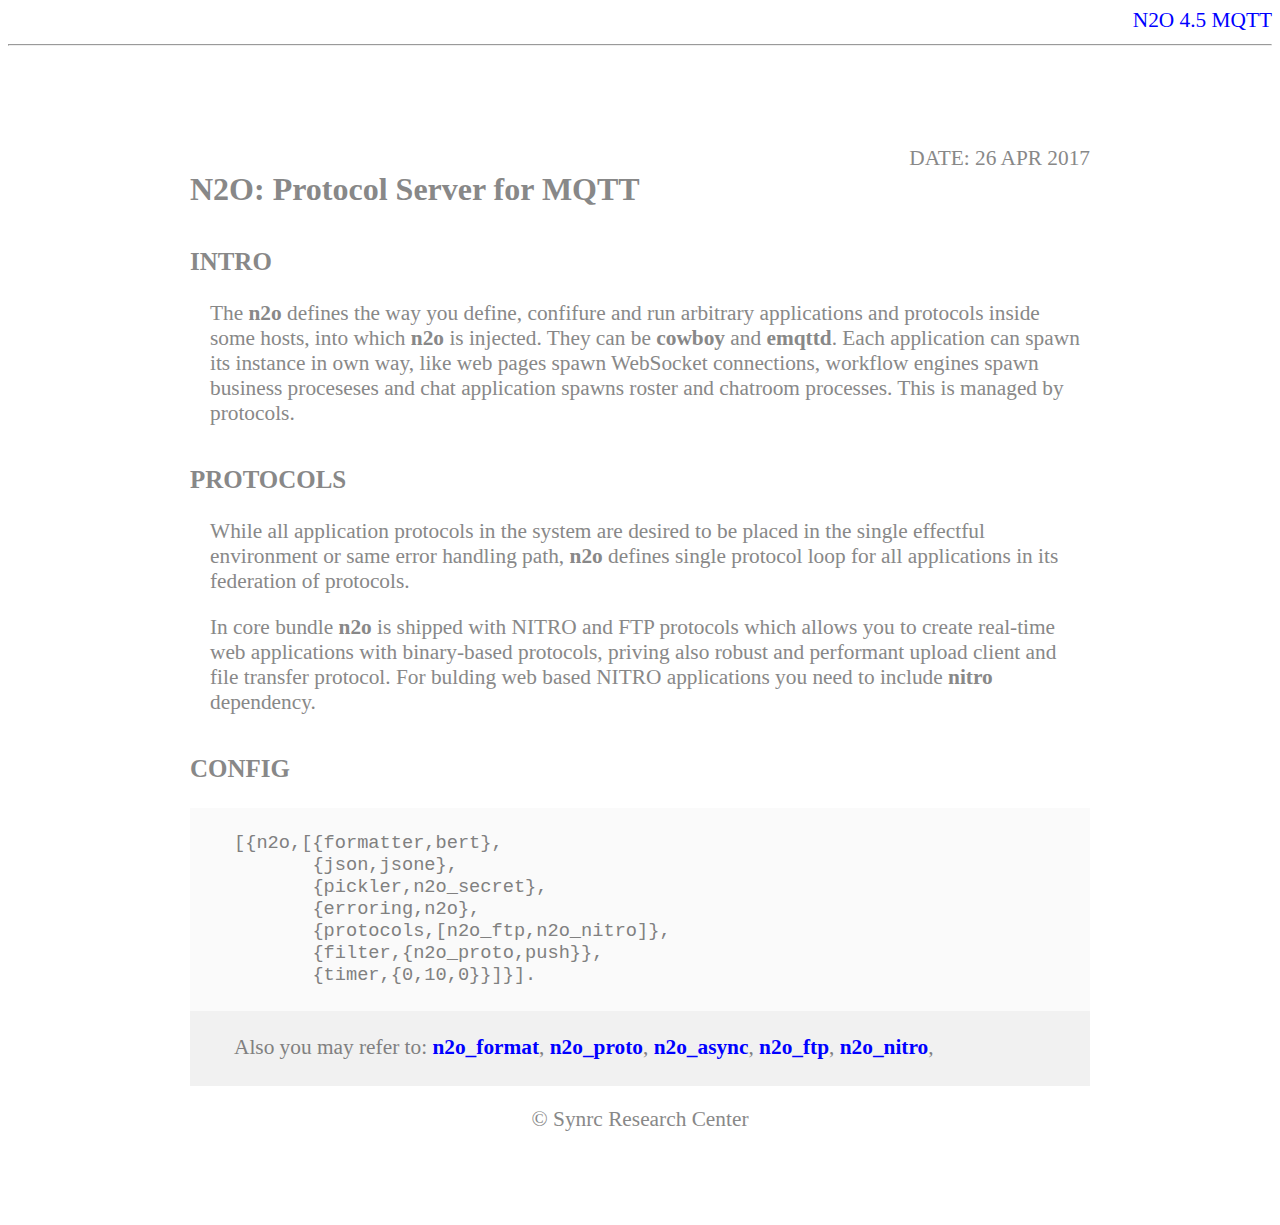
<file: doc/n2o.htm>
<html>
<head>
    <meta charset="utf-8" />
    <meta http-equiv="Content-Type" content="text/html; charset=utf-8" />
    <meta name="viewport" content="width=device-width, initial-scale=1.0" />
    <meta name="description" content="" />
    <meta name="author" content="Maxim Sokhatsky" />
    <title>N2O</title>
    <link rel="stylesheet" href="../5HT.css" />
</head>
<body>

<div class=menu>
<a href="../mqtt.htm#modules">N2O 4.5 MQTT</a>
</div>
<hr>
<div class=app>

<div align=right>DATE: 26 APR 2017</div>

<h2>N2O: Protocol Server for MQTT</h2>

<div class=message>

<h3>INTRO</h3>

<p>The <b>n2o</b> defines the way you define, confifure and run
arbitrary applications and protocols inside some hosts, into
which <b>n2o</b> is injected. They can be <b>cowboy</b> and <b>emqttd</b>.
Each application can spawn its instance in own way, like
web pages spawn WebSocket connections, workflow engines
spawn business proceseses and chat application spawns roster
and chatroom processes. This is managed by protocols.</p>

<h3>PROTOCOLS</h3>

<p>While all application protocols in the system
are desired to be placed in the single effectful
environment or same error handling path, <b>n2o</b> defines
single protocol loop for all applications in its federation of protocols.</p>

<p>In core bundle <b>n2o</b> is shipped with NITRO and FTP protocols which
allows you to create real-time web applications with binary-based protocols,
priving also robust and performant upload client and file transfer protocol.
For bulding web based NITRO applications you need to include
<b>nitro</b> dependency.</p>

<h3>CONFIG</h3>

<div class=note style="background-color:#FAFAFA;">
<p><code>[{n2o,[{formatter,bert},
       {json,jsone},
       {pickler,n2o_secret},
       {erroring,n2o},
       {protocols,[n2o_ftp,n2o_nitro]},
       {filter,{n2o_proto,push}},
       {timer,{0,10,0}}]}].
</code><p></div>
<div class=note><p>Also you may refer to:
<b><a href="n2o_format.htm">n2o_format</a></b>,
<a href="n2o_proto.htm"><b>n2o_proto</b></a>,
<a href="n2o_async.htm"><b>n2o_async</b></a>,
<a href="n2o_ftp.htm"><b>n2o_ftp</b></a>,
<a href="n2o_nitro.htm"><b>n2o_nitro</b></a>,
</p></div>

<p>
<center>&copy; Synrc Research Center</center>
</p>

</div>
</div>
</body>
</html>
</file>
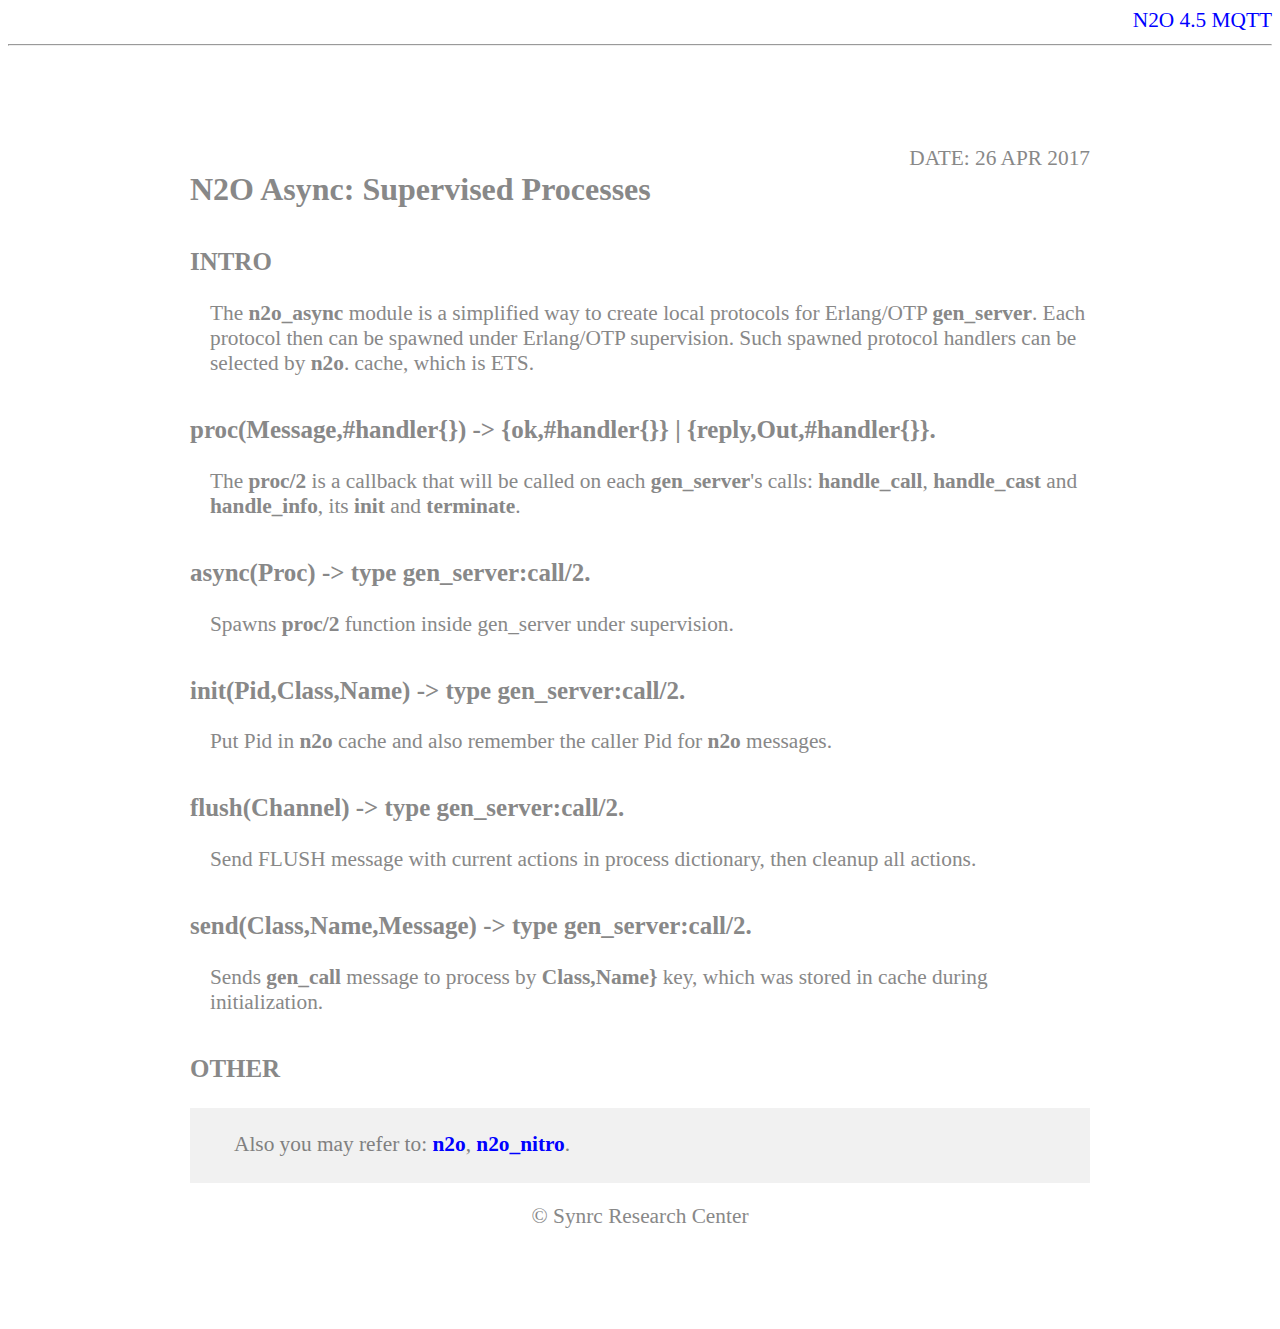
<file: doc/n2o_async.htm>
<html>
<head>
    <meta charset="utf-8" />
    <meta http-equiv="Content-Type" content="text/html; charset=utf-8" />
    <meta name="viewport" content="width=device-width, initial-scale=1.0" />
    <meta name="description" content="" />
    <meta name="author" content="Maxim Sokhatsky" />
    <title>N2O ASYNC</title>
    <link rel="stylesheet" href="../5HT.css" />
</head>
<body>

<div class=menu>
<a href="../mqtt.htm#modules">N2O 4.5 MQTT</a>
</div>
<hr>
<div class=app>

<div align=right>DATE: 26 APR 2017</div>

<h2>N2O Async: Supervised Processes</h2>

<div class=message>

<h3>INTRO</h3>

<p>The <b>n2o_async</b> module is a simplified way to create
local protocols for Erlang/OTP <b>gen_server</b>. Each protocol
then can be spawned under Erlang/OTP supervision.
Such spawned protocol handlers can be selected by <b>n2o</b>.
cache, which is ETS.</p>

<h3>proc(Message,#handler{}) -> {ok,#handler{}}
                              | {reply,Out,#handler{}}.</h3>

<p>The <b>proc/2</b> is a callback that will be called on each
<b>gen_server</b>'s calls: <b>handle_call</b>,
<b>handle_cast</b> and <b>handle_info</b>, its <b>init</b>
and <b>terminate</b>.</p>

<h3> async(Proc) -> type gen_server:call/2.</h3>

<p>Spawns <b>proc/2</b> function inside gen_server under supervision.</p>

<h3> init(Pid,Class,Name) -> type gen_server:call/2.</h3>

<p>Put Pid in <b>n2o</b> cache and also remember the caller
Pid for <b>n2o</b> messages.</p>

<h3>flush(Channel) -> type gen_server:call/2.</h3>

<p>Send FLUSH message with current actions in process dictionary,
then cleanup all actions.
</p>

<h3> send(Class,Name,Message) -> type gen_server:call/2. </h3>

<p>Sends <b>gen_call</b> message to process by <b>Class,Name}</b>
key, which was stored in cache during initialization.
</p>

<h3>OTHER</h3>

<div class=note><p>Also you may refer to:
<b><a href="n2o.htm">n2o</a></b>,
<a href="n2o_nitro.htm"><b>n2o_nitro</b></a>.
</p></div>

<p>
<center>&copy; Synrc Research Center</center>
</p>

</div>
</div>
</body>
</html>
</file>
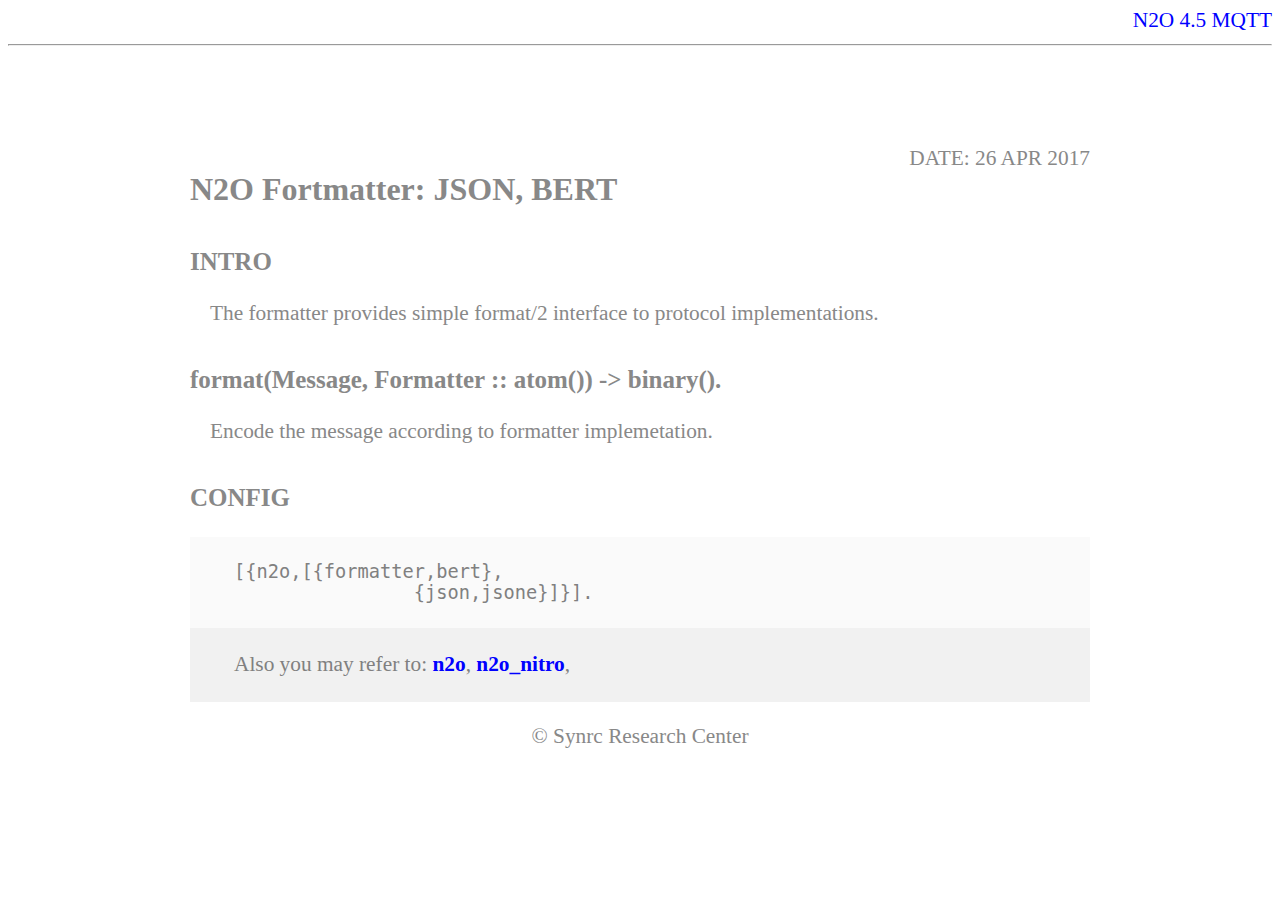
<file: doc/n2o_format.htm>
<html>
<head>
    <meta charset="utf-8" />
    <meta http-equiv="Content-Type" content="text/html; charset=utf-8" />
    <meta name="viewport" content="width=device-width, initial-scale=1.0" />
    <meta name="description" content="" />
    <meta name="author" content="Maxim Sokhatsky" />
    <title>N2O FORMAT</title>
    <link rel="stylesheet" href="../5HT.css" />
</head>
<body>

<div class=menu>
<a href="../mqtt.htm#modules">N2O 4.5 MQTT</a>
</div>
<hr>
<div class=app>

<div align=right>DATE: 26 APR 2017</div>

<h2>N2O Fortmatter: JSON, BERT</h2>

<div class=message>

<h3>INTRO</h3>

<p>The formatter provides simple format/2 interface
to protocol implementations.</p>

<h3>format(Message, Formatter :: atom()) -> binary().</h3>

<p>Encode the message according to formatter implemetation.</p>

<h3>CONFIG</h3>

<div class=note style="background-color:#FAFAFA;">
<p><code>[{n2o,[{formatter,bert},
                {json,jsone}]}].
</code><p></div>
<div class=note><p>Also you may refer to:
<a href="n2o.htm"><b>n2o</b></a>,
<a href="n2o_nitro.htm"><b>n2o_nitro</b></a>,
</p></div>

<p>
<center>&copy; Synrc Research Center</center>
</p>

</div>
</div>
</body>
</html>
</file>
<file: 5HT.css>
pre { padding:4px;white-space:pre-wrap;background-color:#F1F1F1;font-family:monospace;font-size:14pt;}
code { margin-left: -4px;padding:4px;white-space:pre-wrap;font-family:monospace;font-size:14pt;}
body { font-family: local; font-size: 16pt; color: #888; }
img { margin: 20px; }
sup { font-size: 10pt; font-weight: bold; }
h1 { font-size: 34pt; }
h2 { font-size: 24pt; margin-top: 0px; }
h3 { margin-top: 40px; }
h4 { margin-top: 40px; }
h5 { margin-top: -20px; }
p { margin-top: 10px; margin-left: 20px; }
.note { margin-top: 0px; }
.note p { margin-top: 20px; }
.menu { text-align: right;}
a { margin-top: 0px; padding: 0px; }
.app { margin:100px auto;min-width:300px;max-width:900px; }
.message { align: center; }
.note { margin-left:0px;margin-top:0px;background-color:#F1F1F1;padding:4px 10px 4px 24px;color:gray;}
ul {margin-left:70px;}
a { color: blue; text-decoration: none }
a:hover { color:blue; }
a:hover, a:active { outline: 0 }

@font-face {
    font-family: 'local';
    src: url('//n2o.space/Geometria-Light.otf');
    font-weight: normal;
    font-style: normal
}
.block { margin-top: 15px; min-width:200px; float: left; background-color: transparent; text-align: left; }
.wrapper { min-width: 1200px; vertical-align: top; }
</file>
